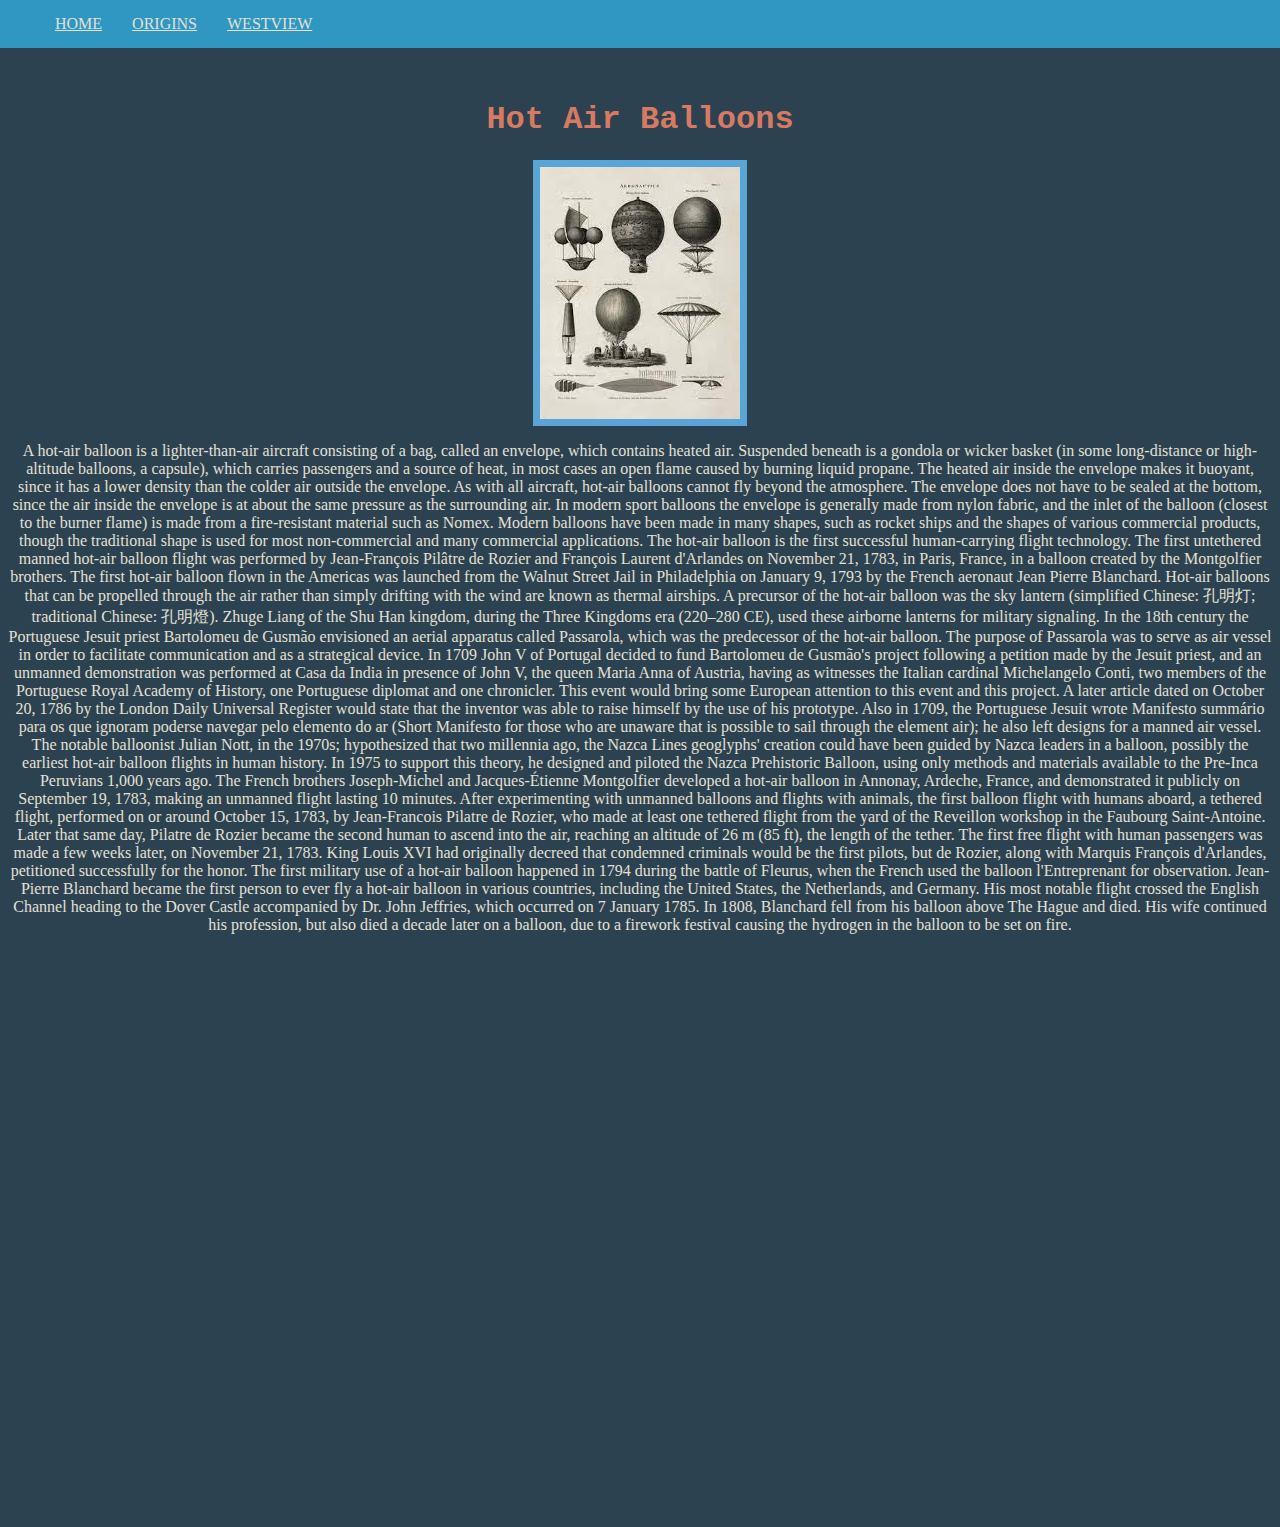
<file: index.html>
<html>
  <head>
  <link rel="stylesheet" href="style.css">
    <title> Elaina's Website </title>
  <link rel="icon" href="hot-air-balloon-icon-vector-23886925.jpg">
</head> 
  <body>
   <ul id="nav">
     <li><a href="index.html"> HOME </a></li>
     <li><a href="Page2.html"> ORIGINS </a></li>
     <li><a href="https://www.powayusd.com/en-US/Schools/HS/WVHS/HOME"> WESTVIEW </a></li>
    </ul>
    <br>
    <br>
    <br>
    <br>
    <h1> Hot Air Balloons </h1>
    <center>
      <img src="[data-uri]">
      <p>
        A hot-air balloon is a lighter-than-air aircraft consisting of a bag, called an envelope, which contains heated air. Suspended beneath is a gondola or wicker basket (in some long-distance or high-altitude balloons, a capsule), which carries passengers and a source of heat, in most cases an open flame caused by burning liquid propane. The heated air inside the envelope makes it buoyant, since it has a lower density than the colder air outside the envelope. As with all aircraft, hot-air balloons cannot fly beyond the atmosphere. The envelope does not have to be sealed at the bottom, since the air inside the envelope is at about the same pressure as the surrounding air. In modern sport balloons the envelope is generally made from nylon fabric, and the inlet of the balloon (closest to the burner flame) is made from a fire-resistant material such as Nomex. Modern balloons have been made in many shapes, such as rocket ships and the shapes of various commercial products, though the traditional shape is used for most non-commercial and many commercial applications.

The hot-air balloon is the first successful human-carrying flight technology. The first untethered manned hot-air balloon flight was performed by Jean-François Pilâtre de Rozier and François Laurent d'Arlandes on November 21, 1783, in Paris, France, in a balloon created by the Montgolfier brothers. The first hot-air balloon flown in the Americas was launched from the Walnut Street Jail in Philadelphia on January 9, 1793 by the French aeronaut Jean Pierre Blanchard. Hot-air balloons that can be propelled through the air rather than simply drifting with the wind are known as thermal airships. A precursor of the hot-air balloon was the sky lantern (simplified Chinese: 孔明灯; traditional Chinese: 孔明燈). Zhuge Liang of the Shu Han kingdom, during the Three Kingdoms era (220–280 CE), used these airborne lanterns for military signaling.

In the 18th century the Portuguese Jesuit priest Bartolomeu de Gusmão envisioned an aerial apparatus called Passarola, which was the predecessor of the hot-air balloon. The purpose of Passarola was to serve as air vessel in order to facilitate communication and as a strategical device. In 1709 John V of Portugal decided to fund Bartolomeu de Gusmão's project following a petition made by the Jesuit priest, and an unmanned demonstration was performed at Casa da India in presence of John V, the queen Maria Anna of Austria, having as witnesses the Italian cardinal Michelangelo Conti, two members of the Portuguese Royal Academy of History, one Portuguese diplomat and one chronicler. This event would bring some European attention to this event and this project. A later article dated on October 20, 1786 by the London Daily Universal Register would state that the inventor was able to raise himself by the use of his prototype. Also in 1709, the Portuguese Jesuit wrote Manifesto summário para os que ignoram poderse navegar pelo elemento do ar (Short Manifesto for those who are unaware that is possible to sail through the element air); he also left designs for a manned air vessel.

The notable balloonist Julian Nott, in the 1970s; hypothesized that two millennia ago, the Nazca Lines geoglyphs' creation could have been guided by Nazca leaders in a balloon, possibly the earliest hot-air balloon flights in human history. In 1975 to support this theory, he designed and piloted the Nazca Prehistoric Balloon, using only methods and materials available to the Pre-Inca Peruvians 1,000 years ago. The French brothers Joseph-Michel and Jacques-Étienne Montgolfier developed a hot-air balloon in Annonay, Ardeche, France, and demonstrated it publicly on September 19, 1783, making an unmanned flight lasting 10 minutes. After experimenting with unmanned balloons and flights with animals, the first balloon flight with humans aboard, a tethered flight, performed on or around October 15, 1783, by Jean-Francois Pilatre de Rozier, who made at least one tethered flight from the yard of the Reveillon workshop in the Faubourg Saint-Antoine. Later that same day, Pilatre de Rozier became the second human to ascend into the air, reaching an altitude of 26 m (85 ft), the length of the tether. The first free flight with human passengers was made a few weeks later, on November 21, 1783. King Louis XVI had originally decreed that condemned criminals would be the first pilots, but de Rozier, along with Marquis François d'Arlandes, petitioned successfully for the honor. The first military use of a hot-air balloon happened in 1794 during the battle of Fleurus, when the French used the balloon l'Entreprenant for observation.

Jean-Pierre Blanchard became the first person to ever fly a hot-air balloon in various countries, including the United States, the Netherlands, and Germany. His most notable flight crossed the English Channel heading to the Dover Castle accompanied by Dr. John Jeffries, which occurred on 7 January 1785. In 1808, Blanchard fell from his balloon above The Hague and died. His wife continued his profession, but also died a decade later on a balloon, due to a firework festival causing the hydrogen in the balloon to be set on fire.
      </p>
  </body>
    <iframe src="https://docs.google.com/presentation/d/e/2PACX-1vQffYTWkHrAJDPFevee98lGRv4VCbitik8ld8RqH63iWN4RHp_IyjC5Gfusu6N7Ba5SMzwW9-OLD1Ic/embed?start=false&loop=true&delayms=3000" frameborder="0" width="960" height="569" allowfullscreen="true" mozallowfullscreen="true" webkitallowfullscreen="true"></iframe>
</html>
</file>
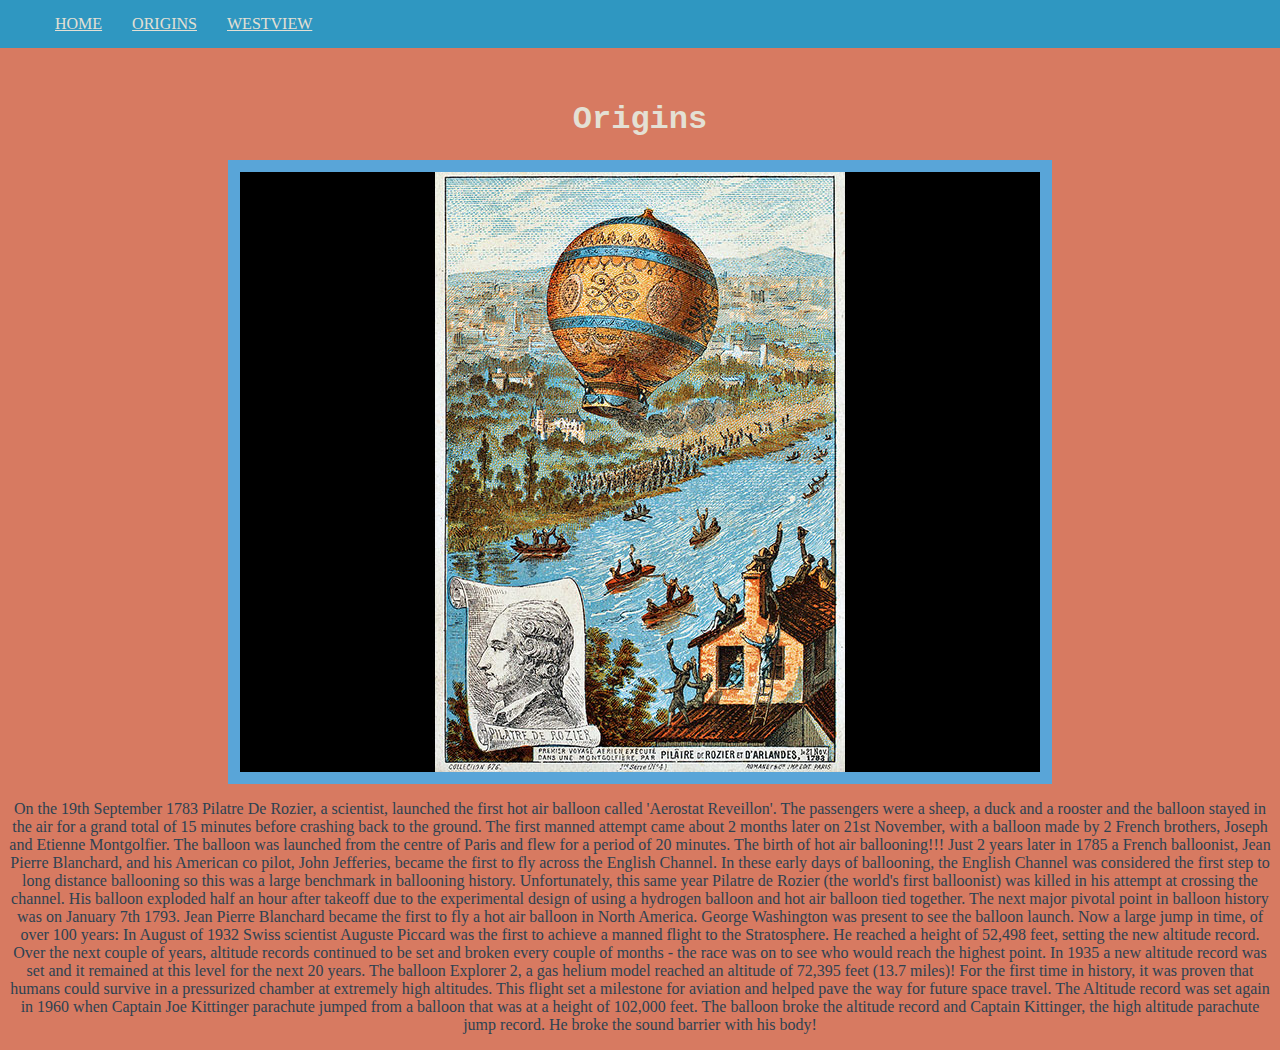
<file: Page2.html>
<html>
  <head>
     <link rel="stylesheet" href="Page2Style.css">
  </head>
  <body>
    <ul id="nav">
     <li><a href="index.html"> HOME </a></li>
     <li><a href="Page2.html"> ORIGINS </a></li>
     <li><a href="https://www.powayusd.com/en-US/Schools/HS/WVHS/HOME"> WESTVIEW </a></li>
    </ul>
    <br>
    <br>
    <br>
    <br>
    <h1> Origins </h1>
    <center>
      <img src="rozier1.jpg">
      <p>
        On the 19th September 1783 Pilatre De Rozier, a scientist, launched the first hot air balloon called 'Aerostat Reveillon'. The passengers were a sheep, a duck and a rooster and the balloon stayed in the air for a grand total of 15 minutes before crashing back to the ground.

The first manned attempt came about 2 months later on 21st November, with a balloon made by 2 French brothers, Joseph and Etienne Montgolfier. The balloon was launched from the centre of Paris and flew for a period of 20 minutes. The birth of hot air ballooning!!!

Just 2 years later in 1785 a French balloonist, Jean Pierre Blanchard, and his American co pilot, John Jefferies, became the first to fly across the English Channel. In these early days of ballooning, the English Channel was considered the first step to long distance ballooning so this was a large benchmark in ballooning history.

Unfortunately, this same year Pilatre de Rozier (the world's first balloonist) was killed in his attempt at crossing the channel. His balloon exploded half an hour after takeoff due to the experimental design of using a hydrogen balloon and hot air balloon tied together.

The next major pivotal point in balloon history was on January 7th 1793. Jean Pierre Blanchard became the first to fly a hot air balloon in North America. George Washington was present to see the balloon launch.

Now a large jump in time, of over 100 years: In August of 1932 Swiss scientist Auguste Piccard was the first to achieve a manned flight to the Stratosphere. He reached a height of 52,498 feet, setting the new altitude record. Over the next couple of years, altitude records continued to be set and broken every couple of months - the race was on to see who would reach the highest point.

In 1935 a new altitude record was set and it remained at this level for the next 20 years. The balloon Explorer 2, a gas helium model reached an altitude of 72,395 feet (13.7 miles)! For the first time in history, it was proven that humans could survive in a pressurized chamber at extremely high altitudes. This flight set a milestone for aviation and helped pave the way for future space travel.

The Altitude record was set again in 1960 when Captain Joe Kittinger parachute jumped from a balloon that was at a height of 102,000 feet. The balloon broke the altitude record and Captain Kittinger, the high altitude parachute jump record. He broke the sound barrier with his body!
      </p>
  </body>
</html>
</file>
<file: style.css>
body {
  background-color: #2C4251;
}
#nav {
  list-style-type: none;
  width: 100%;
  overflow: hidden;
  Position: fixed; 
  background-color: #2F97C1;
  margin: 0;
  top: 0;
  left: 0;
}

li a {
  display: block;
  float: left;
  padding: 15px;
  color: #E4E0D4;
}
h1 {
  text-align: center;
  color: #D77A61; 
  font-family: "Lucida Console", "Courier New", monospace;
}
p {
  color: #E4E0D4;
}
img {
  border: 7px solid #59A5D8;
}
</file>
<file: Page2Style.css>
body {
  background-color: #D77A61;
}
#nav {
  list-style-type: none;
  width: 100%;
  overflow: hidden;
  Position: fixed; 
  background-color: #2F97C1;
  margin: 0;
  top: 0;
  left: 0;
}

li a {
  display: block;
  float: left;
  padding: 15px;
  color: #E4E0D4;
}
h1 {
  text-align: center;
  color: #E4E0D4; 
  font-family: "Lucida Console", "Courier New", monospace;
}
img {
  border: 12px solid #59A5D8;
}
p {
  color: #2C4251;
}
</file>
